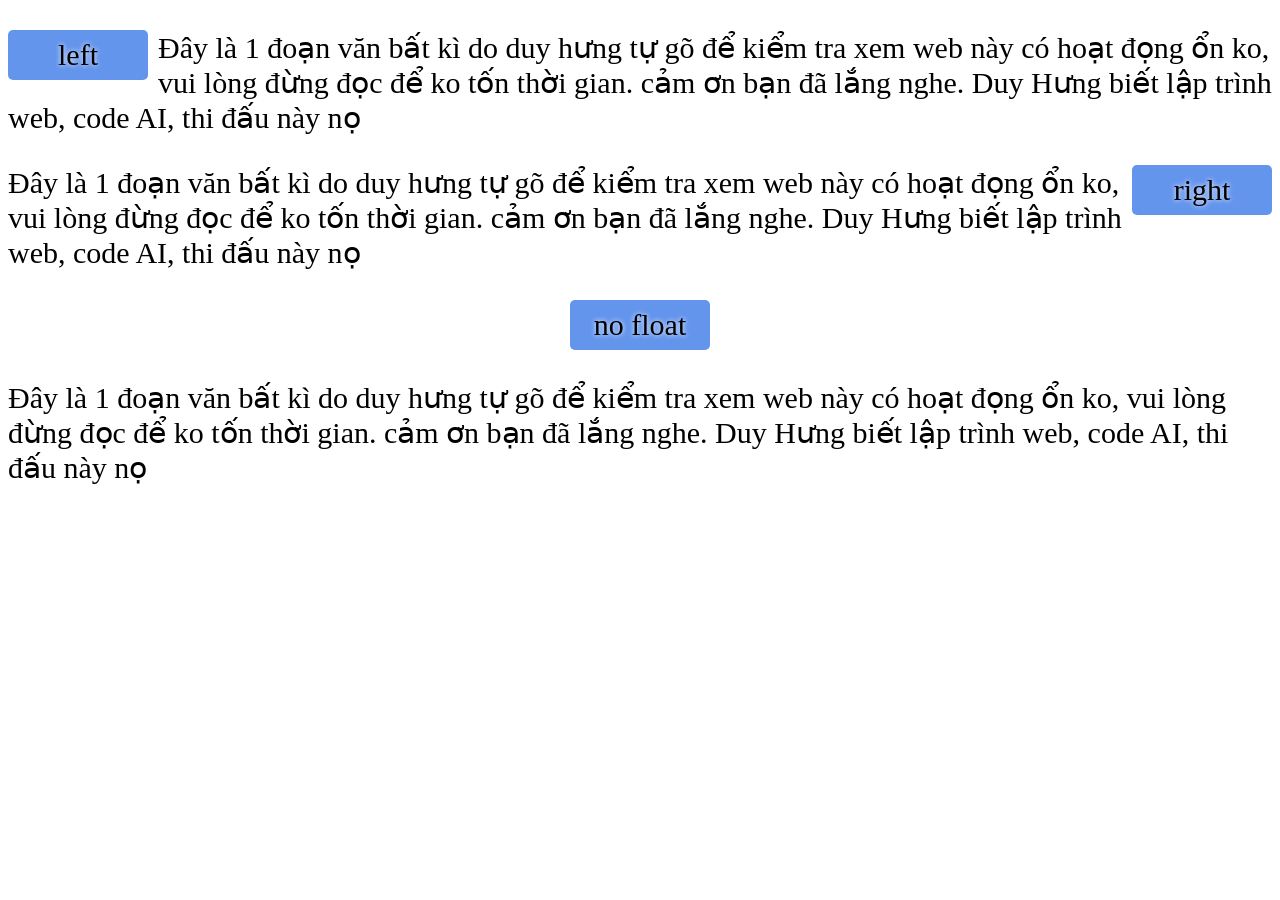
<file: index.html>
<!DOCTYPE html>
<html lang="en">
<head>
    <meta charset="UTF-8">
    <meta name="viewport" content="width=device-width, initial-scale=1.0">
    <title>Document</title>
    <link rel="stylesheet" href="21.css">
</head>
<body>
    <div class="left">left</div>
    <p>Đây là 1 đoạn văn bất kì do duy hưng tự gõ để kiểm tra xem web này có hoạt đọng ổn ko, vui lòng đừng đọc để ko tốn thời gian. cảm ơn bạn đã lắng nghe. Duy Hưng biết lập trình web, code AI, thi đấu này nọ</p>
    <div class="right">right</div>
    <p>Đây là 1 đoạn văn bất kì do duy hưng tự gõ để kiểm tra xem web này có hoạt đọng ổn ko, vui lòng đừng đọc để ko tốn thời gian. cảm ơn bạn đã lắng nghe. Duy Hưng biết lập trình web, code AI, thi đấu này nọ</p>
    <div class="center">no float</div>
    <p>Đây là 1 đoạn văn bất kì do duy hưng tự gõ để kiểm tra xem web này có hoạt đọng ổn ko, vui lòng đừng đọc để ko tốn thời gian. cảm ơn bạn đã lắng nghe. Duy Hưng biết lập trình web, code AI, thi đấu này nọ</p>
</body>
</html>
</file>
<file: 21.css>
.left, .right, .center {
    width: 120px;
    height: 30px;
    line-height: 30px;
    text-align: center;
    background: CornflowerBlue;
    border-radius: 5px;
    padding: 10px;
    text-shadow: 0px 0px 5px white;
    font-size:30px;
}

p{
    font-size:30px;
}

.left {
    float: left;
    margin-right: 10px;
}

.right {
    float: right;
    margin-left: 10px;
}

.center {
    margin: 0 auto;
}
</file>
